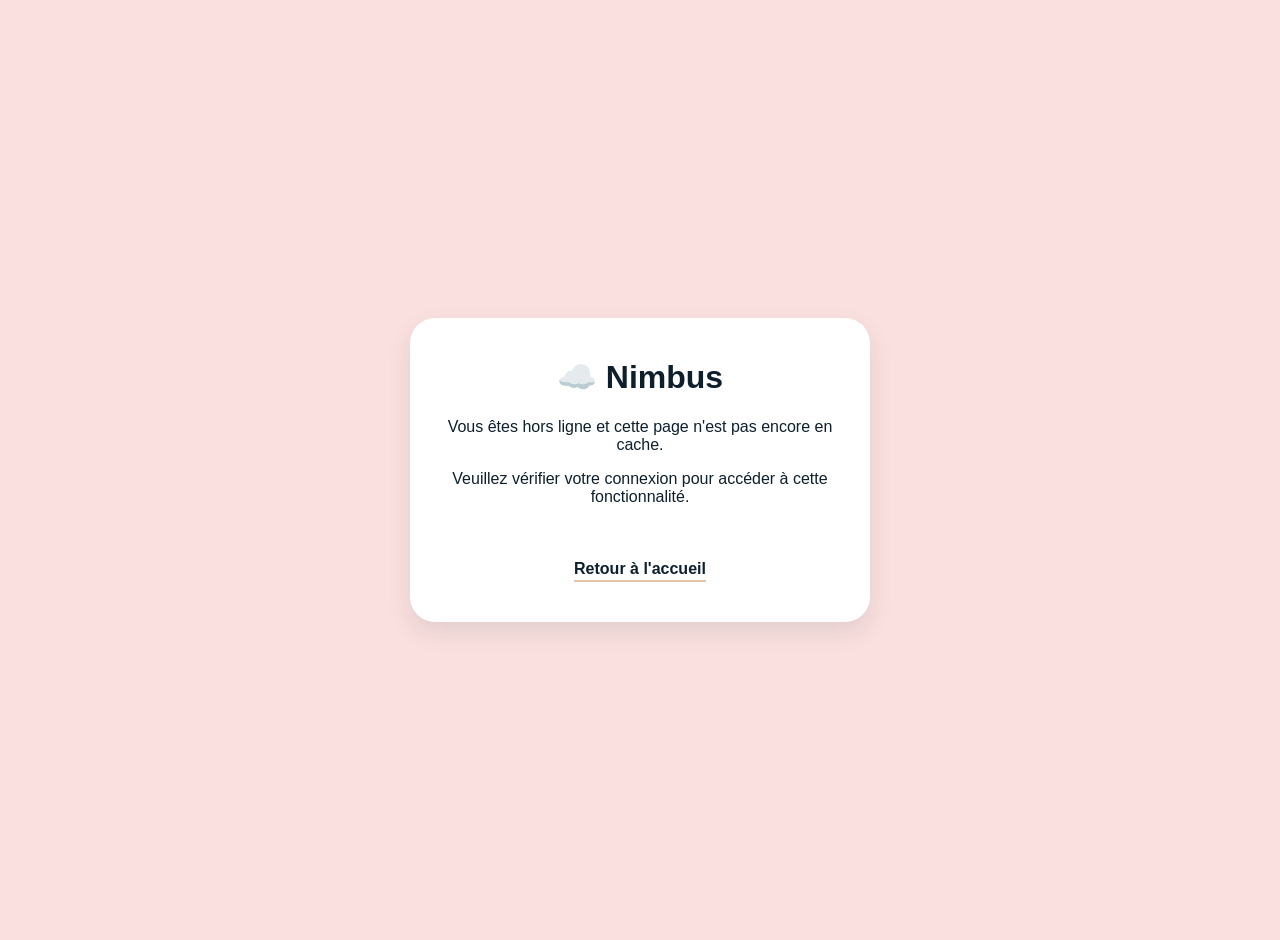
<file: offline.html>
<!doctype html>
<html lang="fr">
  <head>
    <meta charset="UTF-8" />
    <meta name="viewport" content="width=device-width, initial-scale=1.0" />
    <title>Nimbus - Hors Ligne</title>
    <link rel="stylesheet" href="css/style.css" />
  </head>
  <body class="offline-page">
    <div class="offline-container">
      <h1>☁️ Nimbus</h1>
      <p>Vous êtes hors ligne et cette page n'est pas encore en cache.</p>
      <p>
        Veuillez vérifier votre connexion pour accéder à cette fonctionnalité.
      </p>
      <br />
      <a href="index.html" class="back-link">Retour à l'accueil</a>
    </div>
  </body>
</html>
</file>
<file: css/style.css>
:root {
  --primary: #0d1f2d; /* Bleu nuit */
  --accent: #e4c3ad; /* Beige sable */
  --bg-soft: #fae1df; /* Rose pâle */
  --text-grey: #9ea3b0; /* Gris bleuté */
}

body {
  font-family: "Segoe UI", sans-serif;
  background-color: var(--bg-soft);
  color: var(--primary);
  padding-bottom: 80px;
}

h2 {
  justify-self: center;
}

.app-header {
  background: var(--primary);
  color: white;
  padding: 40px 20px 20px;
  text-align: center;
  border-bottom-left-radius: 20px;
  border-bottom-right-radius: 20px;
}

.grid-container {
  display: grid;
  grid-template-columns: 1fr 1fr;
  gap: 15px;
  padding: 20px;
}

.weather-card {
  background: white;
  border-radius: 15px;
  padding: 20px;
  text-align: center;
  box-shadow: 0 4px 10px rgba(0, 0, 0, 0.08);
  margin-bottom: 20px;
  margin-left: 10px;
  margin-right: 10px;
}

#search-result {
  margin-top: 20px;
}

.grid-container .weather-card {
  margin-bottom: 0;
}

.weather-card img {
  width: 60px;
}

.tab-bar {
  position: fixed;
  bottom: 20px;
  left: 15px;
  right: 15px;
  height: 65px;
  background: white;
  border-radius: 20px;
  display: flex;
  justify-content: space-around;
  align-items: center;
  box-shadow: 0 4px 15px rgba(0, 0, 0, 0.15);
}

.tab-btn {
  flex: 1;
  border: none;
  background: none;
  color: var(--text-grey);
  font-size: 12px;
  text-align: center;
  padding: 10px 0;
}

.search-box {
  display: flex;
  flex-direction: column;
  gap: 12px;
  padding: 20px;
  background: white;
  border-radius: 15px;
  box-shadow: 0 4px 12px rgba(0, 0, 0, 0.05);
  margin: 10px 10px 25px 10px;
}

.search-box input {
  width: 100%;
  height: 55px;
  padding: 0 15px;
  font-size: 1.1rem;
  border: 2px solid var(--bg-soft);
  border-radius: 12px;
  box-sizing: border-box;
  outline: none;
  transition: border-color 0.3s ease;
}

.search-box input:focus {
  border-color: var(--text-grey);
}

.search-box button {
  width: 100%;
  height: 50px;
  background-color: var(--accent);
  color: var(--primary);
  border: none;
  border-radius: 12px;
  font-size: 1rem;
  font-weight: bold;
  cursor: pointer;
  display: flex;
  align-items: center;
  justify-content: center;
  gap: 10px;
}

.search-box button:active {
  transform: scale(0.98);
}

.install-btn {
  background-color: var(--accent);
  color: var(--primary);
  border: none;
  padding: 8px 15px;
  border-radius: 20px;
  font-weight: bold;
  font-size: 0.9rem;
  margin: 10px 0;
  cursor: pointer;
  box-shadow: 0 4px 8px rgba(0, 0, 0, 0.2);
  animation: pulse 2s infinite;
}

@keyframes pulse {
  0% {
    transform: scale(1);
  }
  50% {
    transform: scale(1.05);
  }
  100% {
    transform: scale(1);
  }
}

.toast-container {
  position: fixed;
  bottom: 90px;
  left: 50%;
  transform: translateX(-50%);
  z-index: 9999;
  width: auto;
  max-width: 80%;
}

.toast {
  background-color: var(--primary);
  color: white;
  padding: 12px 20px;
  border-radius: 25px;
  font-size: 0.9rem;
  box-shadow: 0 4px 15px rgba(0, 0, 0, 0.2);
  margin-top: 10px;
  display: flex;
  align-items: center;
  gap: 10px;
  animation:
    slideUpFade 0.3s ease-out,
    fadeOut 0.3s ease-in 2.7s forwards;
}

@keyframes slideUpFade {
  from {
    opacity: 0;
    transform: translateY(20px);
  }
  to {
    opacity: 1;
    transform: translateY(0);
  }
}

@keyframes fadeOut {
  to {
    opacity: 0;
    transform: translateY(-10px);
  }
}

.offline-page {
  display: flex;
  align-items: center;
  justify-content: center;
  height: 100vh;
  text-align: center;
  padding: 20px;
  margin: 0;
}

.offline-container {
  background: white;
  padding: 40px 30px;
  border-radius: 25px;
  box-shadow: 0 10px 25px rgba(13, 31, 45, 0.1);
  max-width: 400px;
  width: 100%;
}

.offline-container h1 {
  margin-top: 0;
  color: var(--primary);
}

.back-link {
  display: inline-block;
  margin-top: 20px;
  color: var(--primary);
  text-decoration: none;
  font-weight: bold;
  border-bottom: 2px solid var(--accent);
  padding-bottom: 2px;
}

.tab-btn {
  border: none;
  background: none;
  color: var(--text-grey);
  font-size: 12px;
}
.tab-btn.active {
  color: var(--primary);
  font-weight: bold;
}

.hidden {
  display: none;
}
</file>
